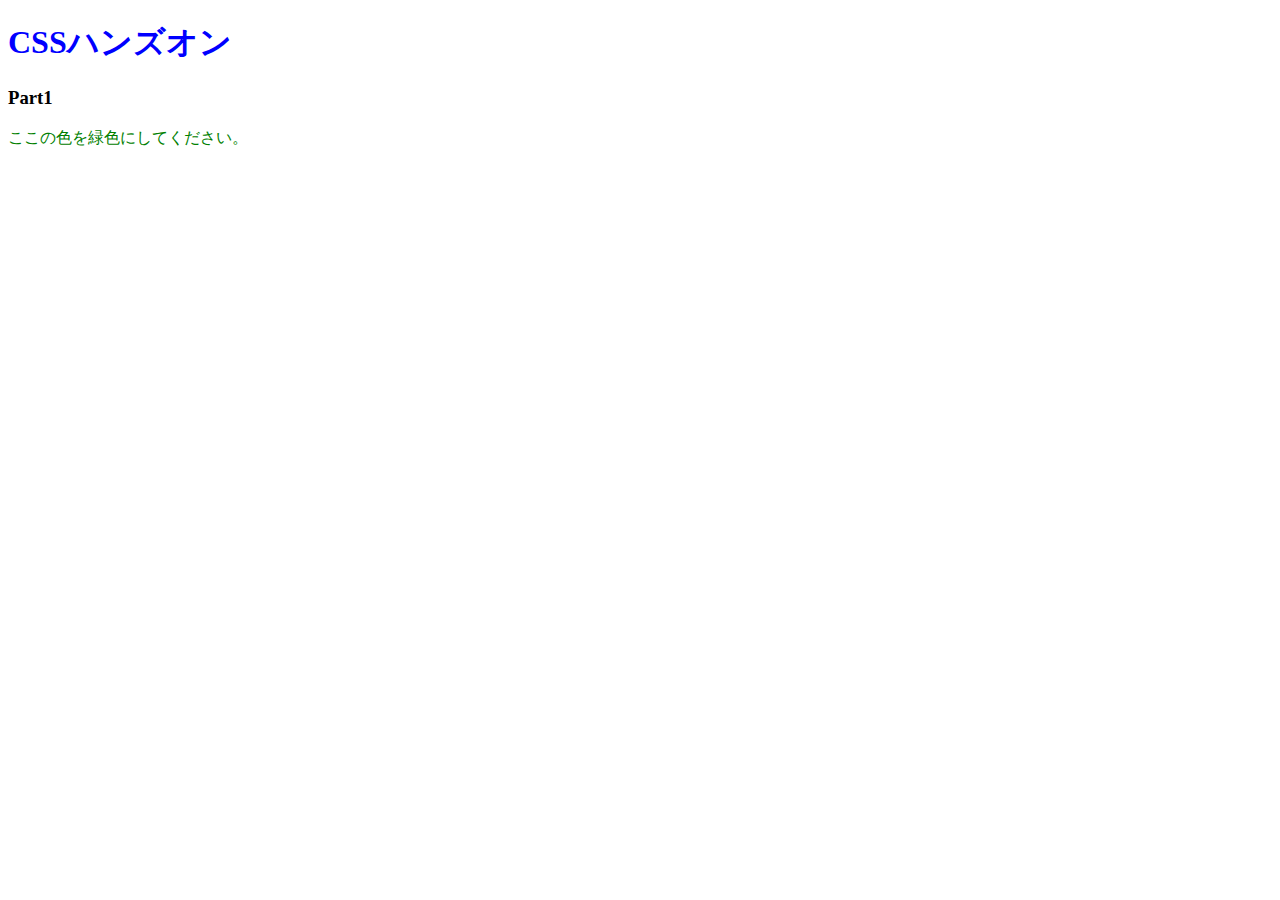
<file: 01.CSSの基本を知ろう/index.html>
<!DOCTYPE html>
<html lang="ja">
<head>
  <meta charset="UTF-8" />
  <!-- ここにstyles.cssを適用するコードを記述 -->
  <link rel="stylesheet" href="styles.css" />
  
  <title>Document</title>
</head>
<body>
  <h1>CSSハンズオン</h1>
  <h3>Part1</h3>
  <p>ここの色を緑色にしてください。</p>
</body>
</html>
</file>
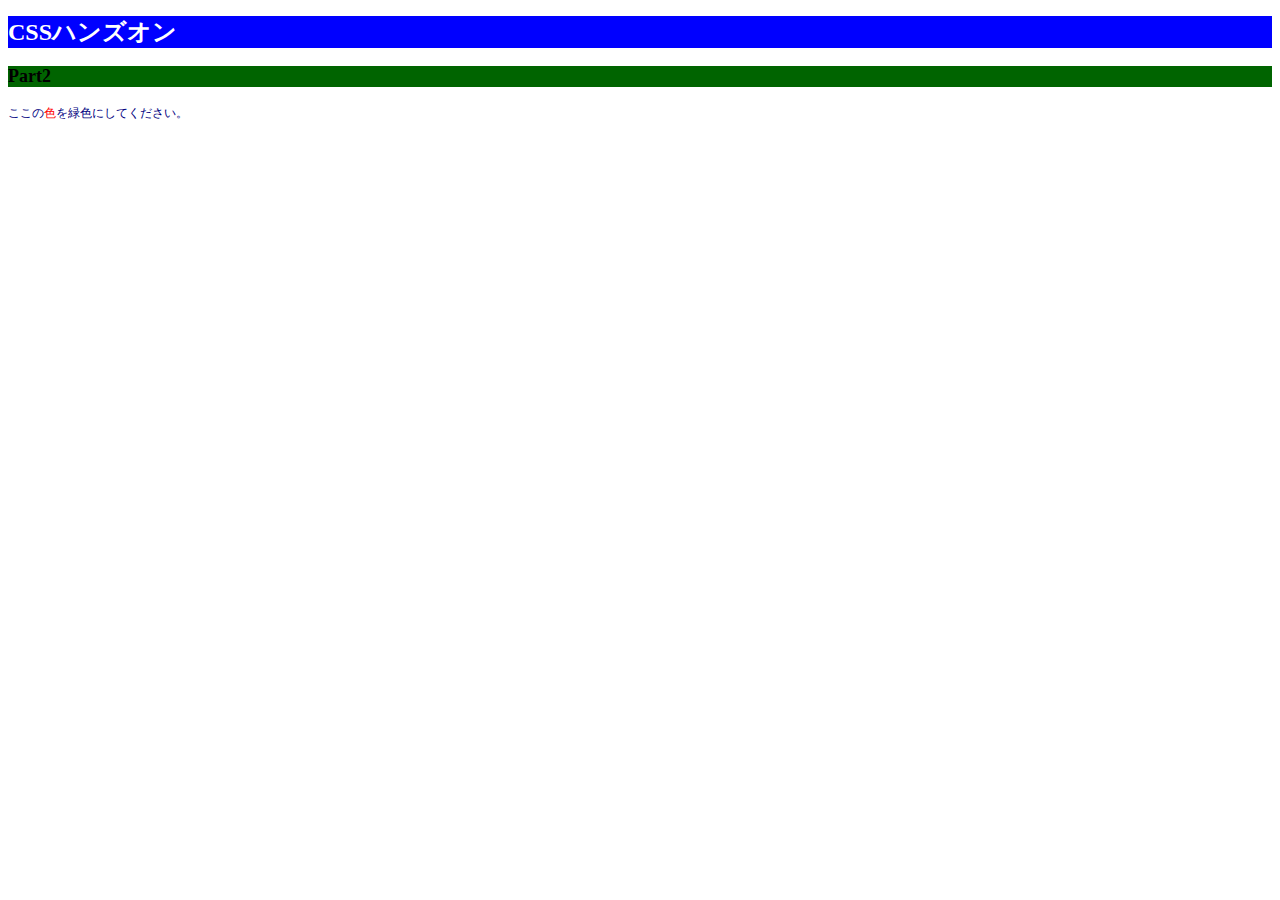
<file: 02.色やサイズを変更してみよう/index.html>
<!DOCTYPE html>
<html lang="ja">
<head>
  <meta charset="UTF-8" />
  <!-- ここにstyles.cssを適用するコードを記述 -->
 <link rel="stylesheet" href="styles.css" />

  <title>Document</title>
</head>
<body>
  <h1>CSSハンズオン</h1>
  <h3>Part2</h3>
  <!-- 「色」にのみCSSを適用するために編集 -->
  <p>ここの<span>色</span>を緑色にしてください。</p>
</body>
</html>
</file>
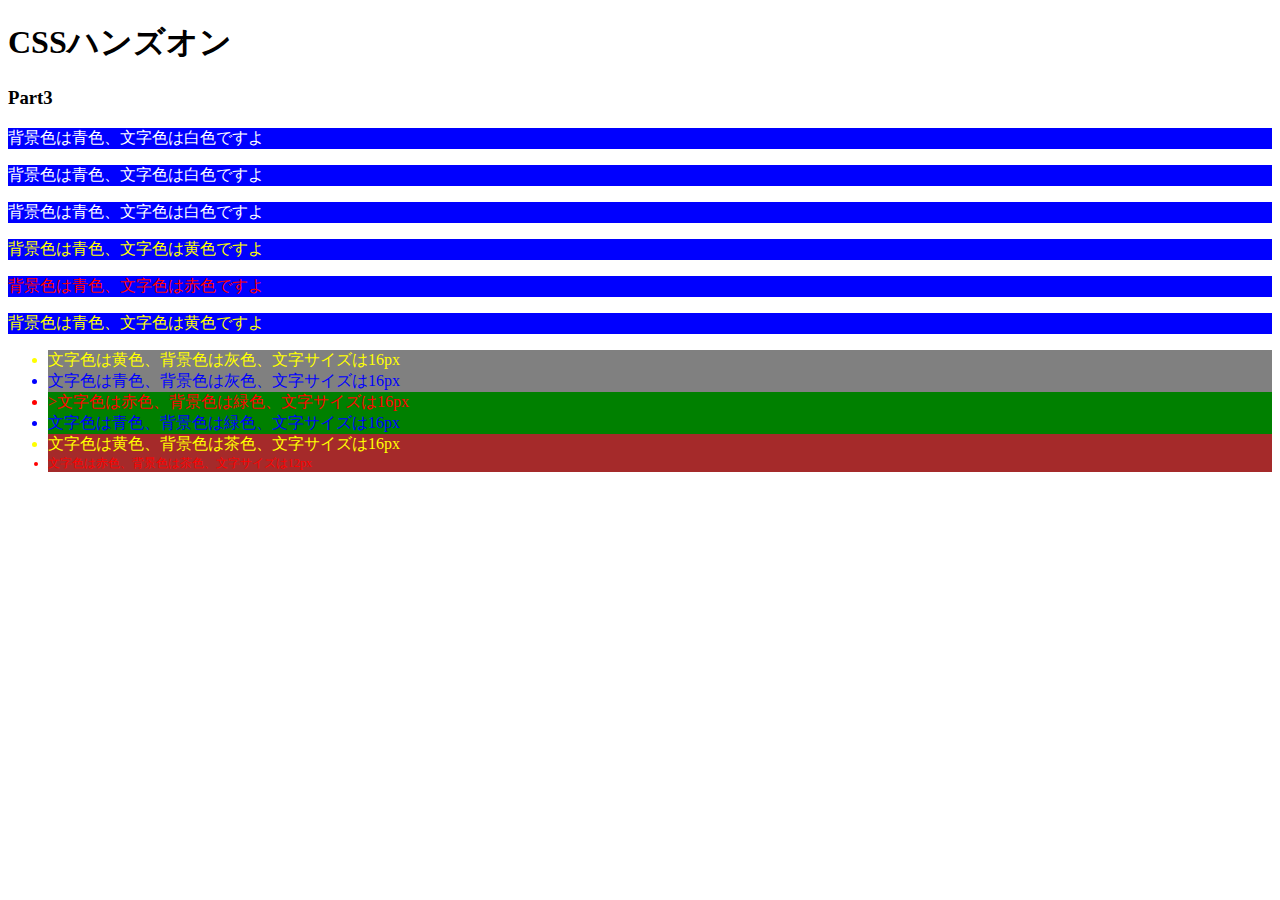
<file: 03.id属性とclass属性/index.html>
<!DOCTYPE html>
<html lang="ja">
<head>
  <meta charset="UTF-8" />
  <link rel="stylesheet" href="styles.css" />
  <title>Document</title>
</head>
<body>
  <h1>CSSハンズオン</h1>
  <h3>Part3</h3>
  <p class="white">背景色は青色、文字色は白色ですよ</p>
  <p class="white">背景色は青色、文字色は白色ですよ</p>
  <p class="white">背景色は青色、文字色は白色ですよ</p>
  <p class="yellow">背景色は青色、文字色は黄色ですよ</p>
  <p class="red">背景色は青色、文字色は赤色ですよ</p>
  <p class="yellow">背景色は青色、文字色は黄色ですよ</p>
  <ul>
    <li class="string-yellow back-gray">文字色は黄色、背景色は灰色、文字サイズは16px</li>
    <li class="string-blue back-gray">文字色は青色、背景色は灰色、文字サイズは16px</li>
    <li class="string-red back-green">>文字色は赤色、背景色は緑色、文字サイズは16px</li>
    <li class="string-blue back-green">文字色は青色、背景色は緑色、文字サイズは16px</li>
    <li class="string-yellow back-brown">文字色は黄色、背景色は茶色、文字サイズは16px</li>
    <li class="string-red back-brown" id="small">文字色は赤色、背景色は茶色、文字サイズは12px</li>
  </ul>
</body>
</html>
</file>
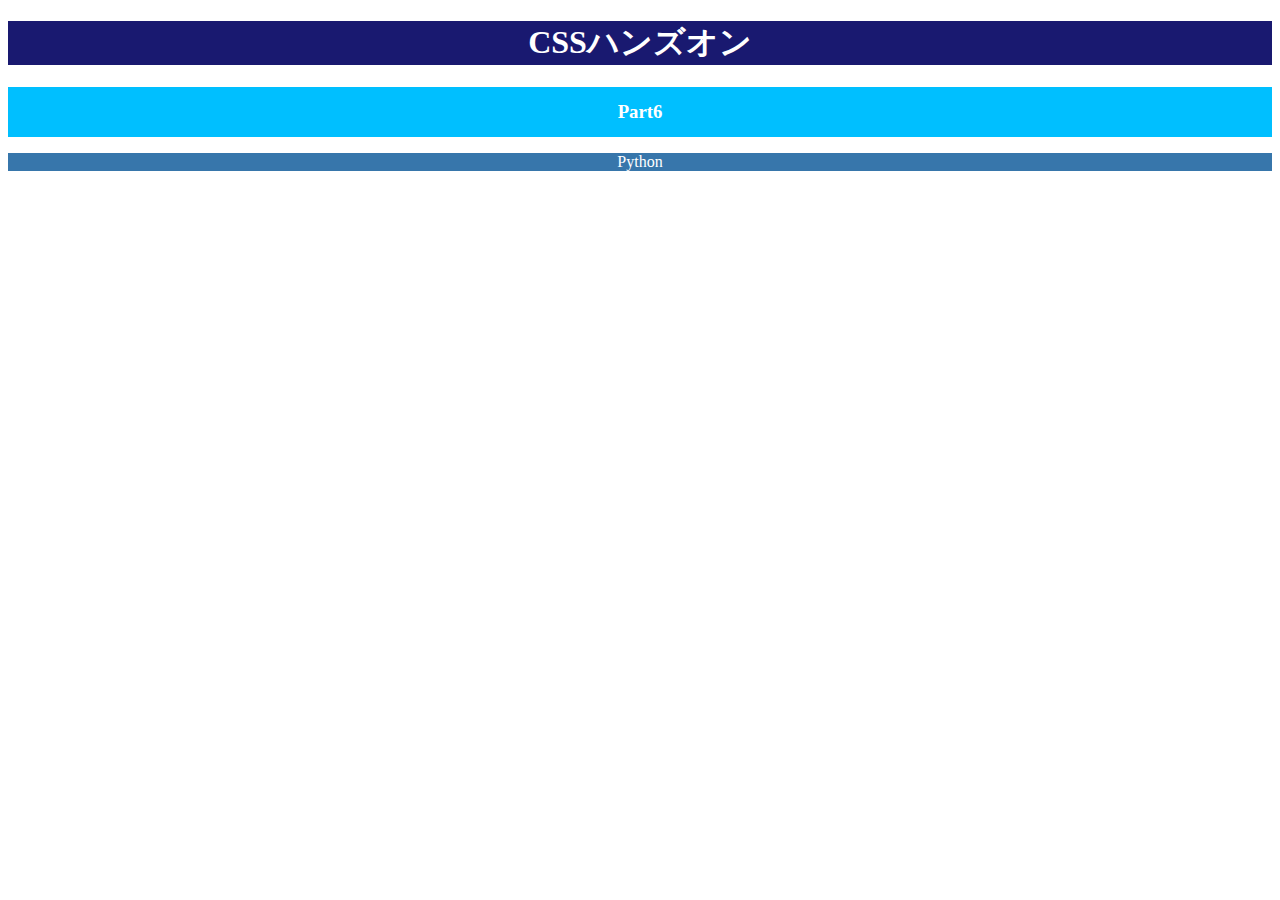
<file: 06.テキストの配置と太さを学ぼう/index.html>
<!DOCTYPE html>
<html lang="ja">
<head>
  <meta charset="UTF-8" />
  <link rel="stylesheet" href="styles.css" />
  <title>Document</title>
</head>
<body>
  <h1>CSSハンズオン</h1>
<div>
  <h3>Part6</h3>
</div>
  <p>Python</p>
</body>
</html>
</file>
<file: 01.CSSの基本を知ろう/styles.css>
/* h1要素の文字色を青色で宣言 */
h1 {
  color: blue;  
}
/* p要素の文字色を緑色で宣言 */
p {
  color: green;
}
</file>
<file: 02.色やサイズを変更してみよう/styles.css>
/* html要素の文字サイズを宣言 */
html {
  font-size: 24px;  
}

/* h1要素の文字色、背景色、文字サイズを宣言 */
h1 {
  color: white;
  background-color: blue;
  font-size: 1rem;
}
/* h3要素の背景色、文字サイズを宣言 */
h3 {
  background-color: rgb(0, 100, 0);
  font-size: 0.75rem;  
}
/* p要素の文字色、文字色、文字サイズを宣言 */
p {
  color: #000080;
  font-size: 0.5rem;
}
/* 「色」の文字色を宣言 */
span {
  color: red;
}
</file>
<file: 03.id属性とclass属性/styles.css>
/* 6つのp要素に適用するスタイルを宣言 */
p {
background-color: blue;
}
.white {
color: white;
}
.yellow {
color: yellow;
}
.red {
color: red;
}
/* 6つのli要素に適用するスタイルを宣言 */
li {
font-size: 16px;
}
.string-yellow {
color: yellow;
}
.string-blue {
color: blue;
}
.string-red {
color: red;
}
.back-gray {
background-color: gray;
}
.back-green {
background-color: green;
}
.back-brown {
background-color: brown;
}
#small {
font-size: 12px;
}
</file>
<file: 06.テキストの配置と太さを学ぼう/styles.css>
/* h1要素に適用するスタイル */
h1 {
font-size: 32px;
color: white;
background-color: midnightblue;
text-align: center;
}
/* h3要素に適用するスタイル */
div {
height: 50px;
}
h3 {
color: white;
background-color: deepskyblue;
line-height: 50px;
text-align: center;
}
/* p要素に適用するスタイル */
p {
color: white;
background-color: #3776AB;
text-align: center;
}
</file>
